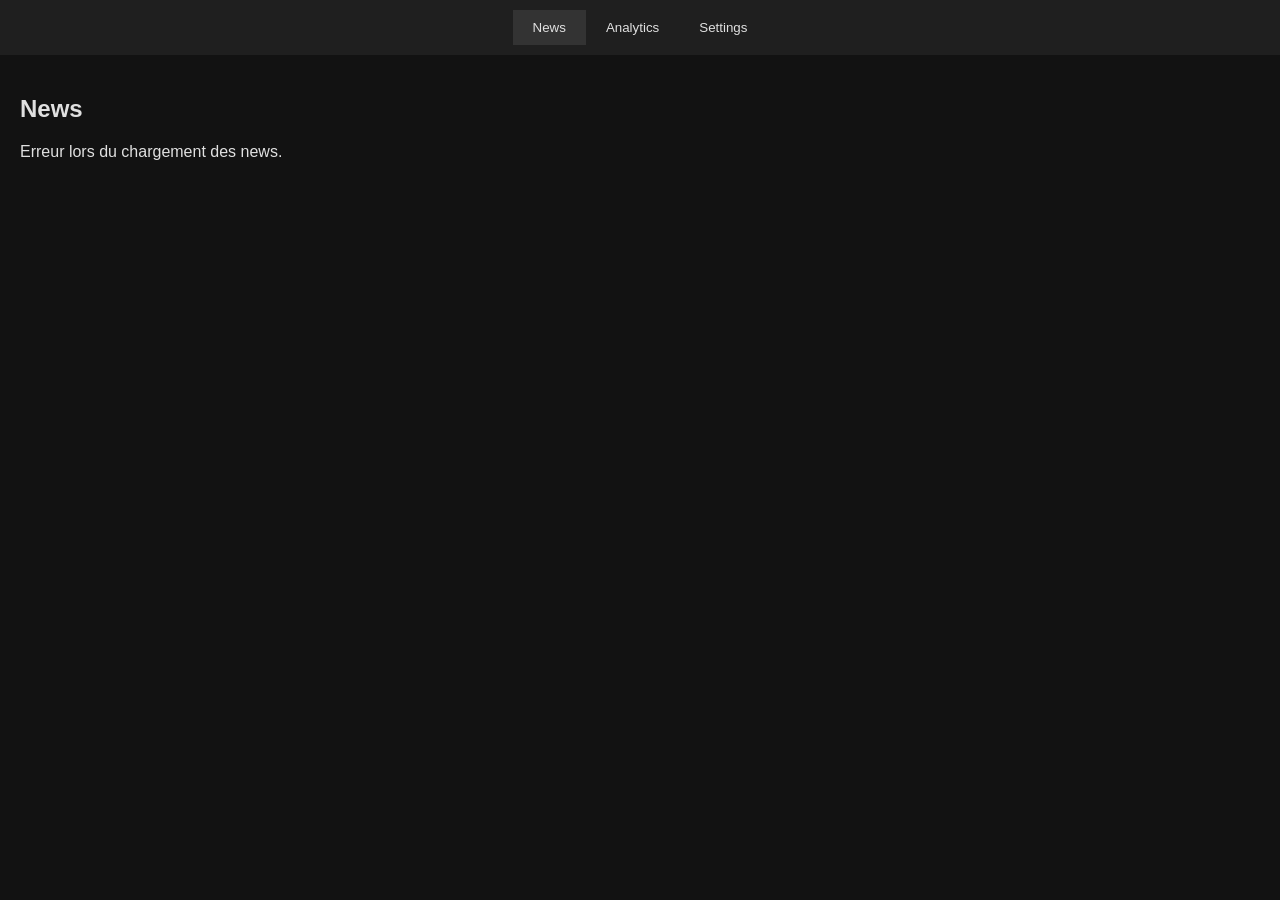
<file: index.html>
<!DOCTYPE html>
<html lang="fr">
<head>
  <meta charset="UTF-8">
  <title>Site des News et Catastrophes</title>
  <link rel="stylesheet" href="style.css">
</head>
<body>
  <header>
    <nav class="tabs">
      <button class="tab-button active" data-tab="news">News</button>
      <button class="tab-button" data-tab="analytics">Analytics</button>
      <button class="tab-button" data-tab="settings">Settings</button>
    </nav>
  </header>
  <main>
    <section class="tab-content active" id="news">
      <h2>News</h2>
      <div id="news-container">
        <!-- Les news seront chargées ici -->
      </div>
    </section>
    <section class="tab-content" id="analytics">
      <h2>Analytics</h2>
      <div id="analytics-container">
        <!-- Résultats d'analyse -->
      </div>
    </section>
    <section class="tab-content" id="settings">
      <h2>Paramètres</h2>
      <p>Configuration de l'interface.</p>
    </section>
  </main>
  <script src="fetchNews.js"></script>
  <script>
    // Gestion des onglets
    document.querySelectorAll('.tab-button').forEach(button => {
      button.addEventListener('click', () => {
        document.querySelectorAll('.tab-button').forEach(btn => btn.classList.remove('active'));
        document.querySelectorAll('.tab-content').forEach(content => content.classList.remove('active'));
        button.classList.add('active');
        document.getElementById(button.getAttribute('data-tab')).classList.add('active');
      });
    });
  </script>
</body>
</html>
</file>
<file: style.css>
/* style.css */
body {
  margin: 0;
  font-family: Arial, sans-serif;
  background-color: #121212;
  color: #e0e0e0;
}

header {
  background-color: #1f1f1f;
}

.tabs {
  display: flex;
  justify-content: center;
  padding: 10px;
  background-color: #1f1f1f;
}

.tab-button {
  background: none;
  border: none;
  color: #e0e0e0;
  padding: 10px 20px;
  cursor: pointer;
  transition: background-color 0.3s;
}

.tab-button:hover,
.tab-button.active {
  background-color: #333;
}

main {
  padding: 20px;
}

.tab-content {
  display: none;
}

.tab-content.active {
  display: block;
}
</file>
